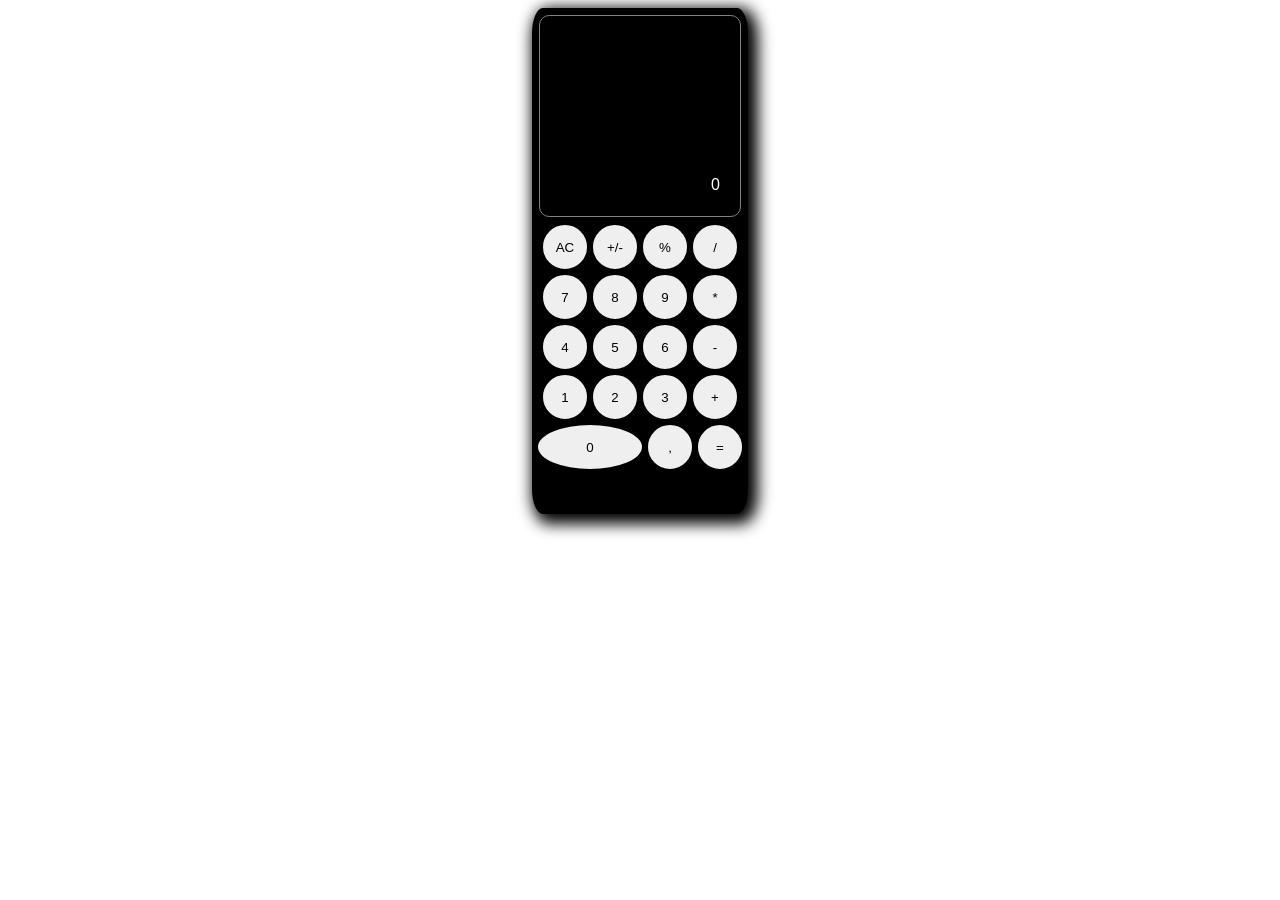
<file: index.html>
<!DOCTYPE html>
<html lang="en">
  <head>
    <meta charset="UTF-8" />
    <meta http-equiv="X-UA-Compatible" content="IE=edge" />
    <meta name="viewport" content="width=device-width, initial-scale=1.0" />
    <title>Document</title>
    <link rel="stylesheet" href="./calc.css" />
  </head>
  <body>
    <div class="container">
      <div id="display">
        <answer>0</answer>
      </div>
      <div class="button_container">
        <button onClick="reset()">AC</button>
        <button onclick="buildSum('')">+/-</button>
        <button onclick="buildSum('/100')">%</button>
        <button onclick="buildSum('/')">/</button>
        <button onclick="buildSum('7')">7</button>
        <button onclick="buildSum('8')">8</button>
        <button onclick="buildSum('9')">9</button>
        <button onclick="buildSum('*')">*</button>
        <button onclick="buildSum('4')">4</button>
        <button onclick="buildSum('5')">5</button>
        <button onclick="buildSum('6')">6</button>
        <button onclick="buildSum('-')">-</button>
        <button onclick="buildSum('1')">1</button>
        <button onclick="buildSum('2')">2</button>
        <button onclick="buildSum('3')">3</button>
        <button onclick="buildSum('+')">+</button>
        <button id="zero" onclick="buildSum('0')">0</button>
        <button onclick="buildSum('.')">,</button>
        <button onclick="calculate('')">=</button>
      </div>
    </div>

    <script src="./index.js"></script>
  </body>
</html>
</file>
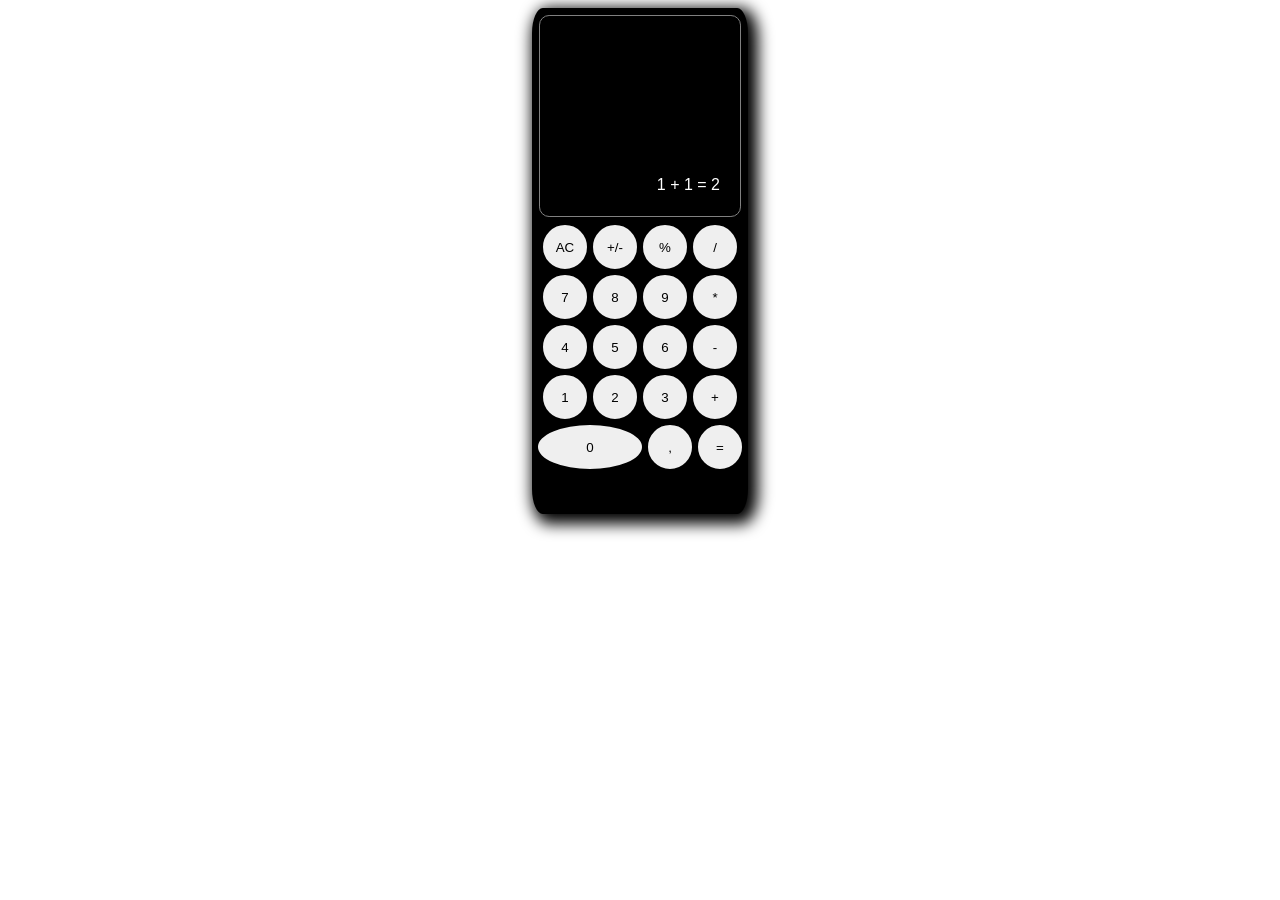
<file: calc.html>
<!DOCTYPE html>
<html lang="en">
  <head>
    <meta charset="UTF-8" />
    <meta http-equiv="X-UA-Compatible" content="IE=edge" />
    <meta name="viewport" content="width=device-width, initial-scale=1.0" />
    <title>Document</title>
    <link rel="stylesheet" href="./calc.css" />
  </head>
  <body>
    <div class="container">
      <div id="display">
        <answer>1 + 1 = 2</answer>
      </div>
      <div class="button_container">
        <button>AC</button>
        <button>+/-</button>
        <button>%</button>
        <button>/</button>
        <button>7</button>
        <button>8</button>
        <button>9</button>
        <button>*</button>
        <button>4</button>
        <button>5</button>
        <button>6</button>
        <button>-</button>
        <button>1</button>
        <button>2</button>
        <button>3</button>
        <button>+</button>
        <button id="zero">0</button>
        <button>,</button>
        <button>=</button>
      </div>
    </div>
  </body>
</html>
</file>
<file: calc.css>
.container {
  display: flex;
  flex-direction: column;
  border: solid black;
  width: 210px;
  height: 500px;
  align-content: center;
  justify-content: flex-start;
  gap: 5px;
  align-items: center;
  background-color: black;
  -webkit-box-shadow: 5px 5px 15px 5px #000000;
  box-shadow: 5px 5px 15px 5px #000000;
  border-radius: 5%;
  margin-inline: auto;
}
#display {
  height: 200px;
  width: 200px;
  border: solid grey 1px;
  border-radius: 5%;
  color: white;
  margin-top: 2%;
}
button {
  height: 50px;
  width: 50px;
  border: solid black;
  border-radius: 50%;
  font-family: Arial, Helvetica, sans-serif;
}
#zero {
  flex-grow: 1;
}
.button_container {
  display: flex;
  justify-content: center;
  align-items: center;
  flex-direction: row;
  flex-wrap: wrap;
  align-content: space-around;
}
answer {
  display: flex;
  justify-content: flex-end;
  margin-right: 10%;
  margin-top: 80%;
  font-size: medium;
  font-family: Arial, Helvetica, sans-serif;
}
</file>
